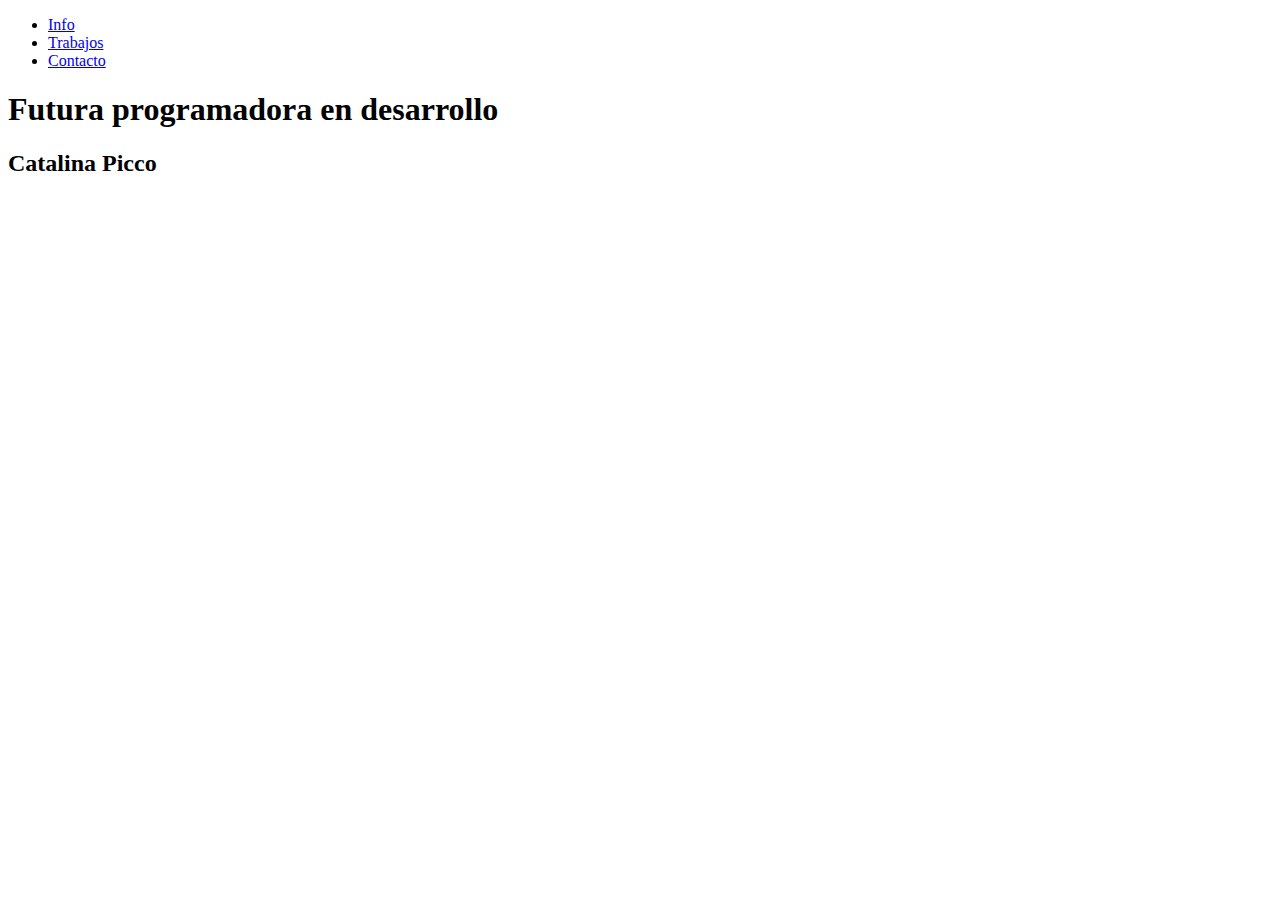
<file: index.html>
<!DOCTYPE html>
<html>
<head>
	<meta charset="utf-8">
	<title>Mi primera página web</title>
</head>
<body>
	<nav>
		<ul>
			<li><a href="info.html">Info</a></li>
			<li><a href="trabajos.html">Trabajos</a></li>
			<li><a href="conacto.html">Contacto</a></li>
		</ul>
	</nav>
		<h1>Futura programadora en desarrollo</h1>
		<h2>Catalina Picco</h2>
	<section>
		<article></article>
		<article></article>
		<article></article>
	</section>
</body>
</html>
</file>
